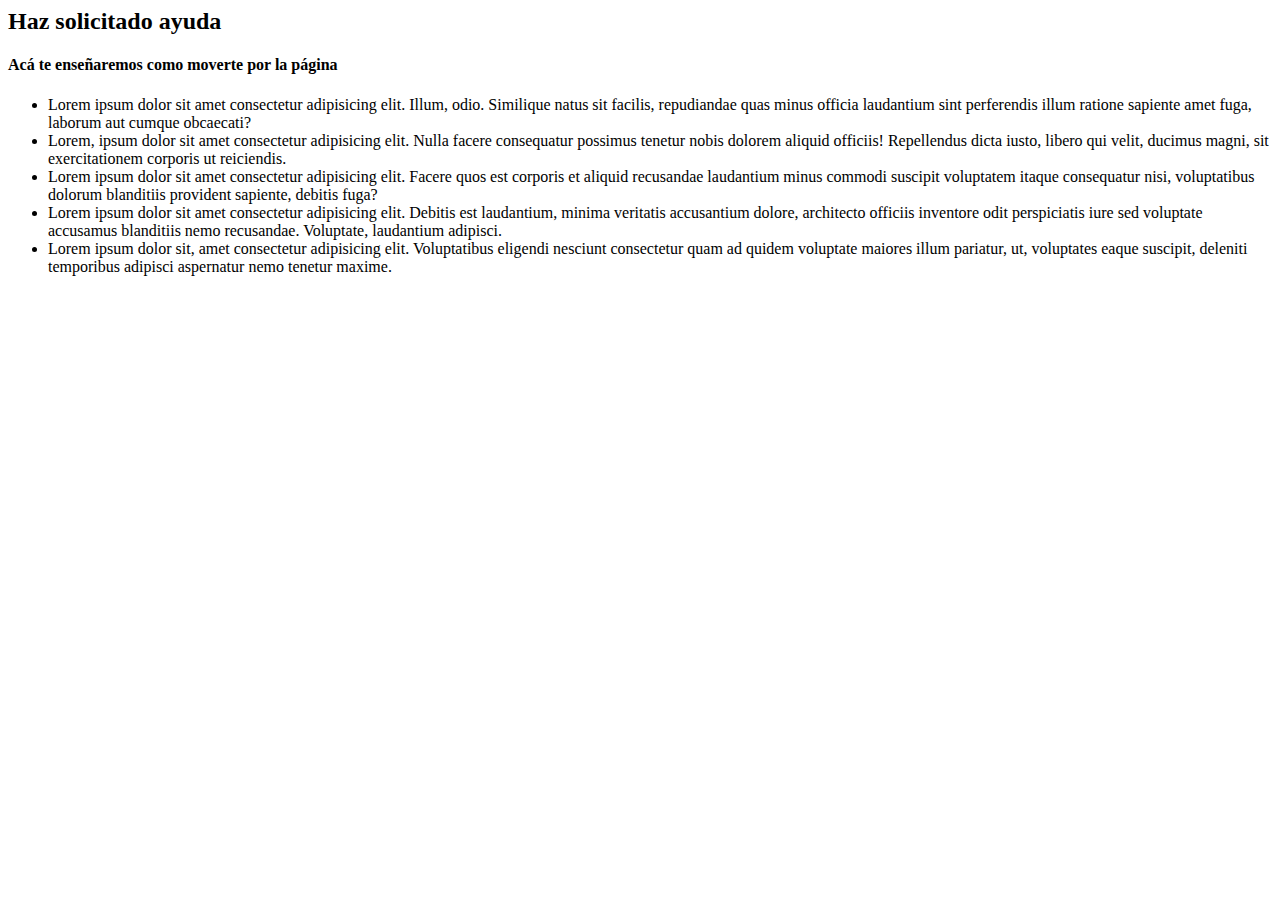
<file: Resources/html/ayuda.html>
<html>

<body>
    <h2>Haz solicitado ayuda</h2>
    <h4>Acá te enseñaremos como moverte por la página</h4>
    <ul>
        <li>Lorem ipsum dolor sit amet consectetur adipisicing elit. Illum, odio. Similique natus sit facilis,
            repudiandae quas minus officia laudantium sint perferendis illum ratione sapiente amet fuga, laborum aut
            cumque obcaecati?</li>
        <li>Lorem, ipsum dolor sit amet consectetur adipisicing elit. Nulla facere consequatur possimus tenetur nobis
            dolorem aliquid officiis! Repellendus dicta iusto, libero qui velit, ducimus magni, sit exercitationem
            corporis ut reiciendis.</li>
        <li>Lorem ipsum dolor sit amet consectetur adipisicing elit. Facere quos est corporis et aliquid recusandae
            laudantium minus commodi suscipit voluptatem itaque consequatur nisi, voluptatibus dolorum blanditiis
            provident sapiente, debitis fuga?</li>
        <li>Lorem ipsum dolor sit amet consectetur adipisicing elit. Debitis est laudantium, minima veritatis
            accusantium dolore, architecto officiis inventore odit perspiciatis iure sed voluptate accusamus blanditiis
            nemo recusandae. Voluptate, laudantium adipisci.</li>
        <li>Lorem ipsum dolor sit, amet consectetur adipisicing elit. Voluptatibus eligendi nesciunt consectetur quam ad
            quidem voluptate maiores illum pariatur, ut, voluptates eaque suscipit, deleniti temporibus adipisci
            aspernatur nemo tenetur maxime.</li>
    </ul>
</body>

</html>
</file>
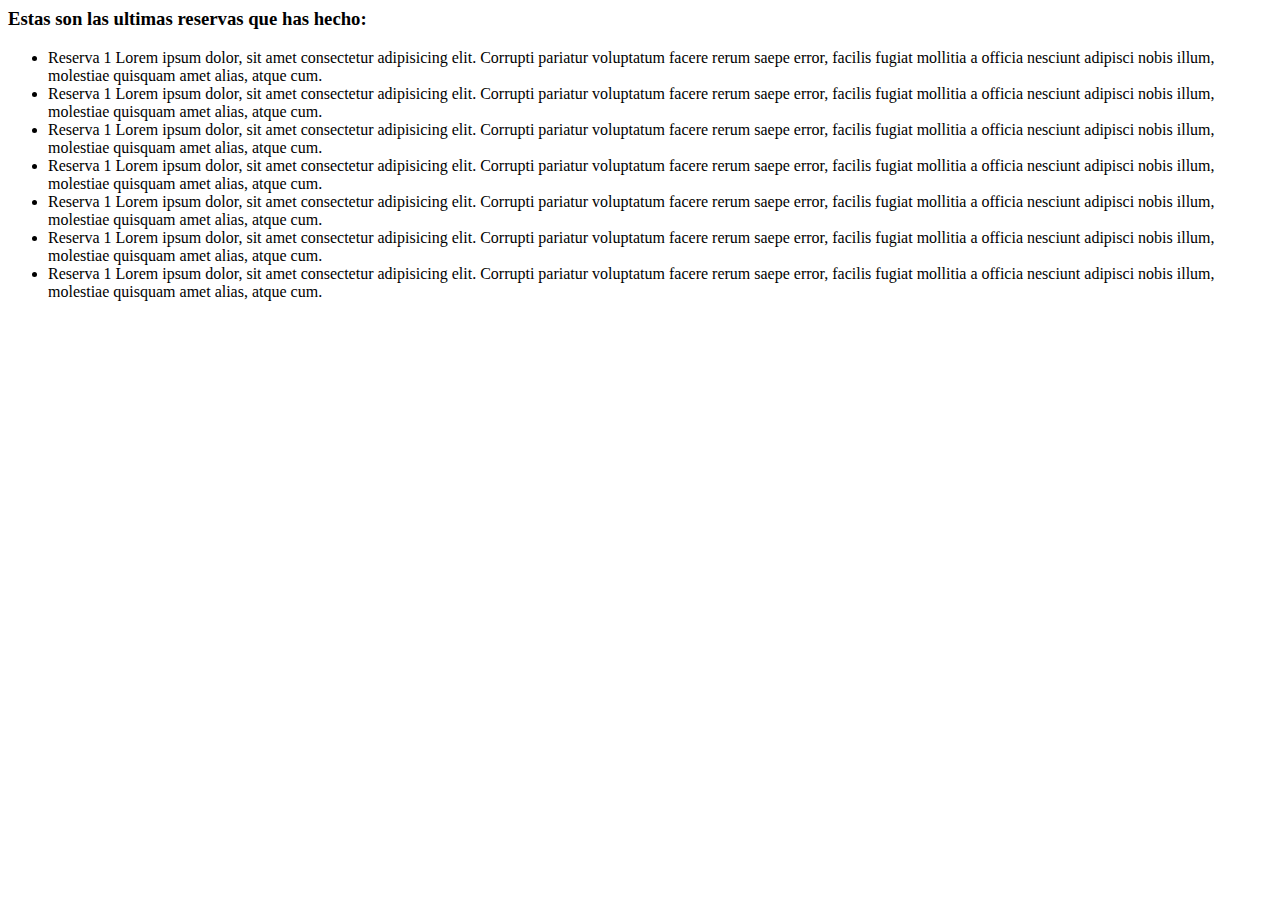
<file: Resources/html/reservas.html>
<html>

<body>
    <h3>Estas son las ultimas reservas que has hecho:</h3>
    <ul>
        <li>Reserva 1 Lorem ipsum dolor, sit amet consectetur adipisicing elit. Corrupti pariatur voluptatum facere
            rerum saepe error, facilis fugiat mollitia a officia nesciunt adipisci nobis illum, molestiae quisquam amet
            alias, atque cum.</li>
        <li>Reserva 1 Lorem ipsum dolor, sit amet consectetur adipisicing elit. Corrupti pariatur voluptatum facere
            rerum saepe error, facilis fugiat mollitia a officia nesciunt adipisci nobis illum, molestiae quisquam amet
            alias, atque cum.</li>
        <li>Reserva 1 Lorem ipsum dolor, sit amet consectetur adipisicing elit. Corrupti pariatur voluptatum facere
            rerum saepe error, facilis fugiat mollitia a officia nesciunt adipisci nobis illum, molestiae quisquam amet
            alias, atque cum.</li>
        <li>Reserva 1 Lorem ipsum dolor, sit amet consectetur adipisicing elit. Corrupti pariatur voluptatum facere
            rerum saepe error, facilis fugiat mollitia a officia nesciunt adipisci nobis illum, molestiae quisquam amet
            alias, atque cum.</li>
        <li>Reserva 1 Lorem ipsum dolor, sit amet consectetur adipisicing elit. Corrupti pariatur voluptatum facere
            rerum saepe error, facilis fugiat mollitia a officia nesciunt adipisci nobis illum, molestiae quisquam amet
            alias, atque cum.</li>
        <li>Reserva 1 Lorem ipsum dolor, sit amet consectetur adipisicing elit. Corrupti pariatur voluptatum facere
            rerum saepe error, facilis fugiat mollitia a officia nesciunt adipisci nobis illum, molestiae quisquam amet
            alias, atque cum.</li>
        <li>Reserva 1 Lorem ipsum dolor, sit amet consectetur adipisicing elit. Corrupti pariatur voluptatum facere
            rerum saepe error, facilis fugiat mollitia a officia nesciunt adipisci nobis illum, molestiae quisquam amet
            alias, atque cum.</li>

    </ul>
</body>

</html>
</file>
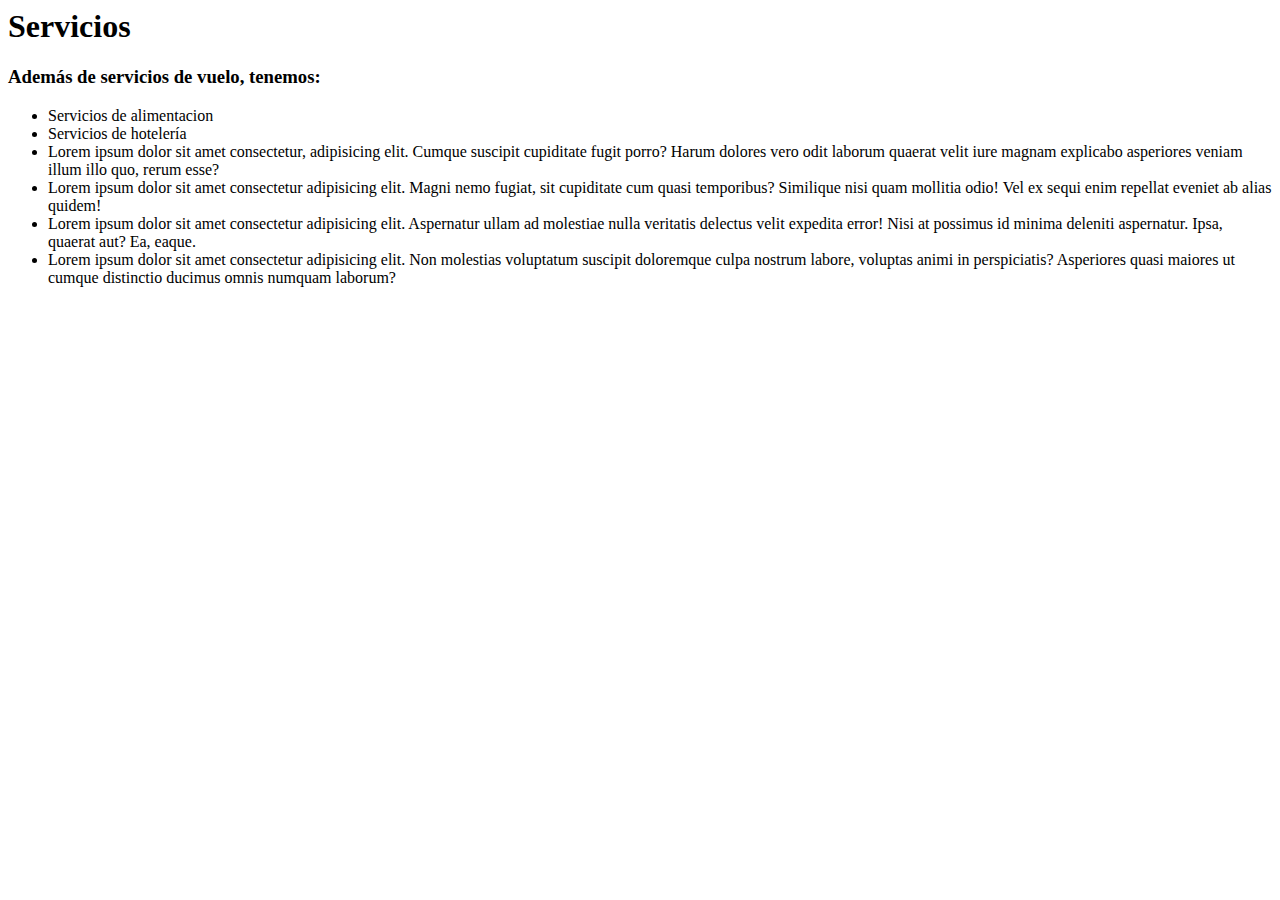
<file: Resources/html/servicios.html>
<html>

<body>
    <h1>Servicios</h1>
    <h3>Además de servicios de vuelo, tenemos:</h3>
    <ul>
        <li>Servicios de alimentacion</li>
        <li>Servicios de hotelería</li>
        <li>Lorem ipsum dolor sit amet consectetur, adipisicing elit. Cumque suscipit cupiditate fugit porro? Harum
            dolores vero odit laborum quaerat velit iure magnam explicabo asperiores veniam illum illo quo, rerum esse?
        </li>
        <li>Lorem ipsum dolor sit amet consectetur adipisicing elit. Magni nemo fugiat, sit cupiditate cum quasi
            temporibus? Similique nisi quam mollitia odio! Vel ex sequi enim repellat eveniet ab alias quidem!</li>
        <li>Lorem ipsum dolor sit amet consectetur adipisicing elit. Aspernatur ullam ad molestiae nulla veritatis
            delectus velit expedita error! Nisi at possimus id minima deleniti aspernatur. Ipsa, quaerat aut? Ea, eaque.
        </li>
        <li>Lorem ipsum dolor sit amet consectetur adipisicing elit. Non molestias voluptatum suscipit doloremque culpa
            nostrum labore, voluptas animi in perspiciatis? Asperiores quasi maiores ut cumque distinctio ducimus omnis
            numquam laborum?</li>
    </ul>
</body>

</html>
</file>
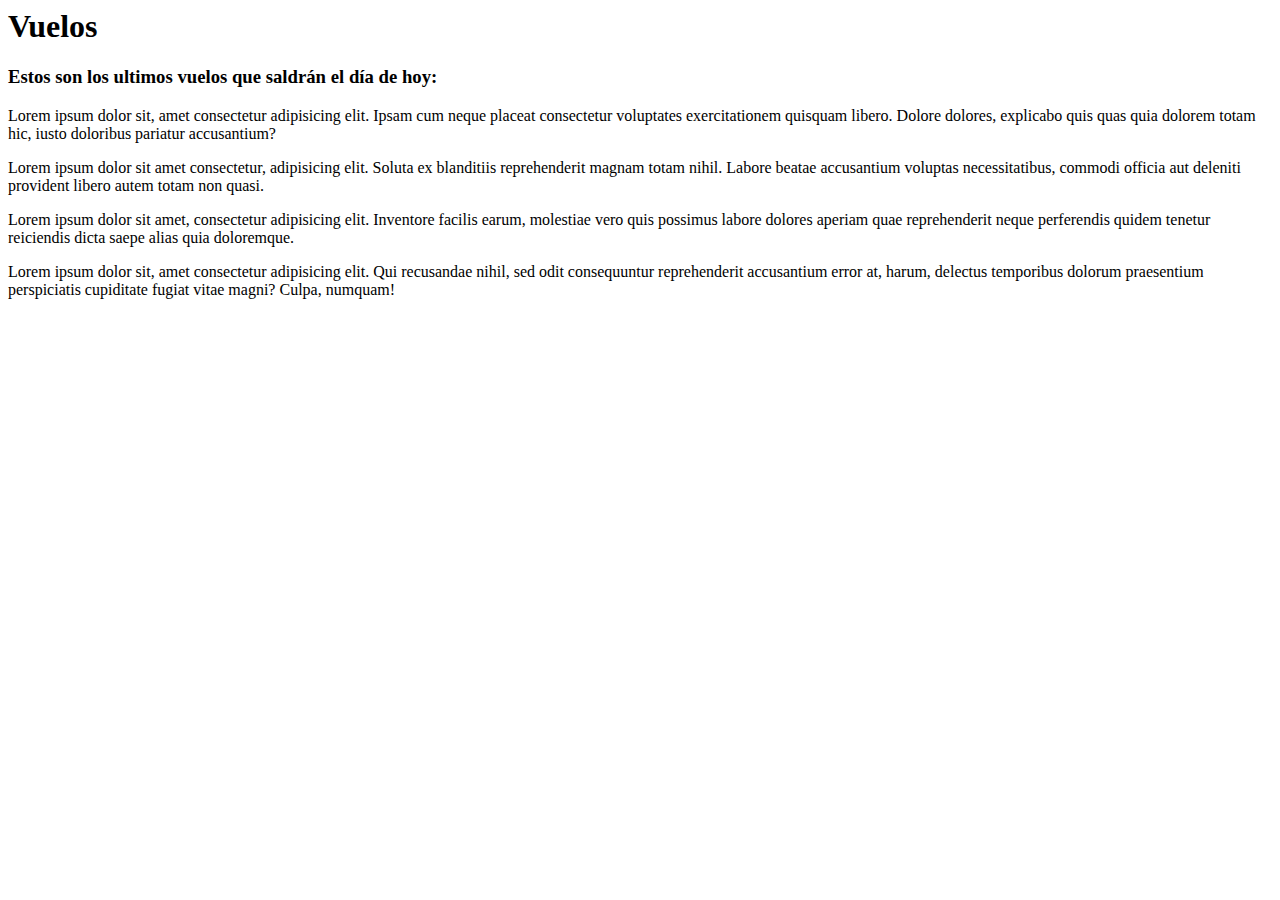
<file: Resources/html/vuelos.html>
<html>

<body>
    <h1>Vuelos</h1>
    <h3>Estos son los ultimos vuelos que saldrán el día de hoy:</h3>
    <p>Lorem ipsum dolor sit, amet consectetur adipisicing elit. Ipsam cum neque placeat consectetur voluptates
        exercitationem quisquam libero. Dolore dolores, explicabo quis quas quia dolorem totam hic, iusto doloribus
        pariatur accusantium?</p>
    <p>Lorem ipsum dolor sit amet consectetur, adipisicing elit. Soluta ex blanditiis reprehenderit magnam totam nihil.
        Labore beatae accusantium voluptas necessitatibus, commodi officia aut deleniti provident libero autem totam non
        quasi.</p>
    <p>Lorem ipsum dolor sit amet, consectetur adipisicing elit. Inventore facilis earum, molestiae vero quis possimus
        labore dolores aperiam quae reprehenderit neque perferendis quidem tenetur reiciendis dicta saepe alias quia
        doloremque.</p>
    <p>Lorem ipsum dolor sit, amet consectetur adipisicing elit. Qui recusandae nihil, sed odit consequuntur
        reprehenderit accusantium error at, harum, delectus temporibus dolorum praesentium perspiciatis cupiditate
        fugiat vitae magni? Culpa, numquam!</p>
</body>

</html>
</file>
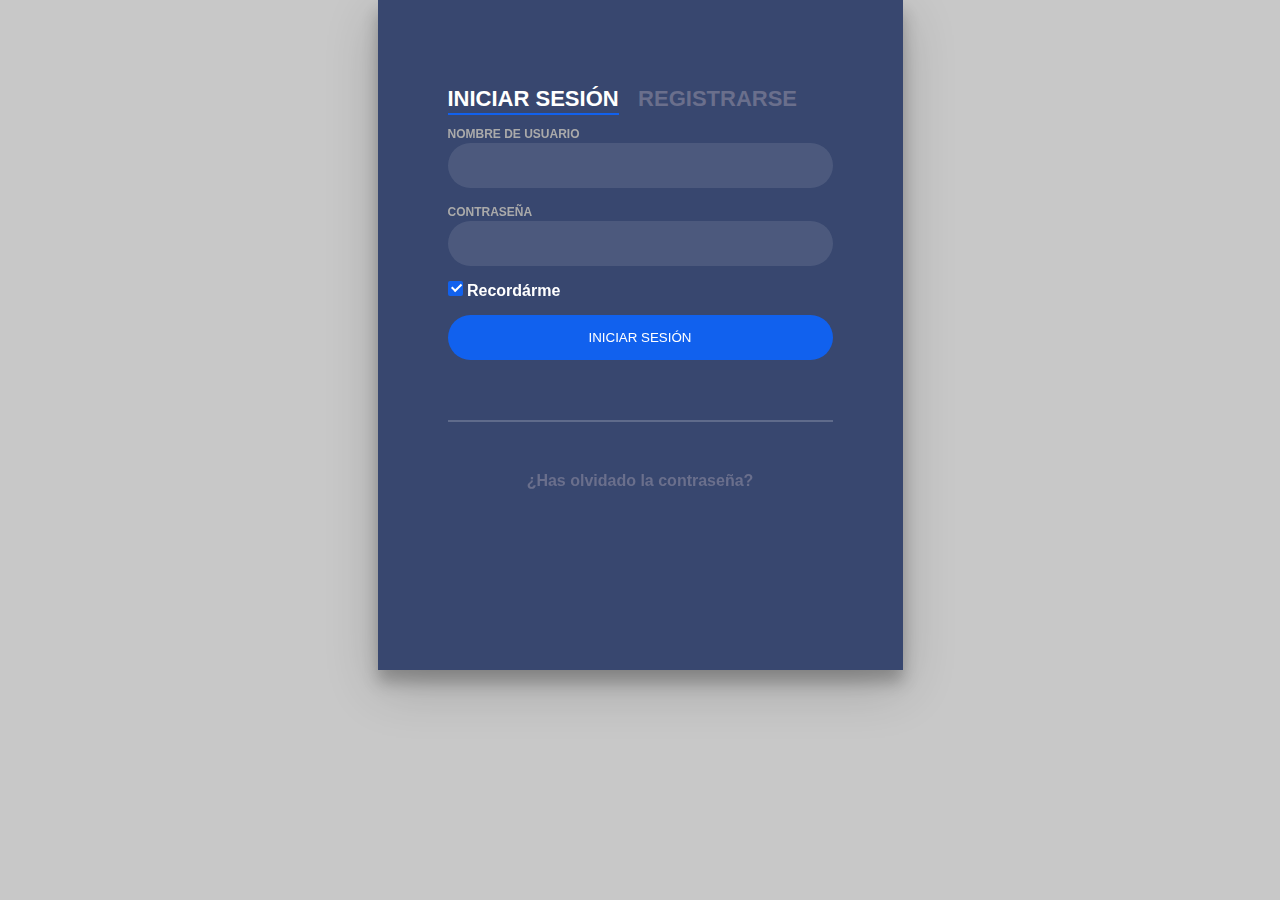
<file: Resources/autenticación/html/autenticación.html>
<!DOCTYPE html>
<html lang="en">

<head>
    <meta charset="UTF-8">
    <meta http-equiv="X-UA-Compatible" content="IE=edge">
    <meta name="viewport" content="width=device-width, initial-scale=1.0">
    <title>Autenticación</title>
    <link rel="stylesheet" href="../css/autenticación.css">
</head>

<body>
    <div class="login-wrap">
        <div class="login-html">
            <input id="tab-1" type="radio" name="tab" class="sign-in" checked><label for="tab-1" class="tab">Iniciar
                sesión</label>
            <input id="tab-2" type="radio" name="tab" class="sign-up"><label for="tab-2" class="tab">Registrarse</label>
            <div class="login-form">
                <div class="sign-in-htm">
                    <div class="group">
                        <label for="user" class="label">Nombre de usuario</label>
                        <input id="user" type="text" class="input">
                    </div>
                    <div class="group">
                        <label for="pass" class="label">Contraseña</label>
                        <input id="pass" type="password" class="input" data-type="password">
                    </div>
                    <div class="group">
                        <input id="check" type="checkbox" class="check" checked>
                        <label for="check"><span class="icon"></span> Recordárme</label>
                    </div>
                    <div class="group">
                        <input type="submit" class="button" value="Iniciar sesión">
                    </div>
                    <div class="hr"></div>
                    <div class="foot-lnk">
                        <a href="#forgot">¿Has olvidado la contraseña?</a>
                    </div>
                </div>
                <div class="sign-up-htm">
                    <div class="group">
                        <label for="user" class="label">Nombre de usuario</label>
                        <input id="user" type="text" class="input">
                    </div>
                    <div class="group">
                        <label for="pass" class="label">Contraseña</label>
                        <input id="pass" type="password" class="input" data-type="password">
                    </div>
                    <div class="group">
                        <label for="pass" class="label">Repite la contraseña</label>
                        <input id="pass" type="password" class="input" data-type="password">
                    </div>
                    <div class="group">
                        <label for="pass" class="label">Correo electrónico
                        </label>
                        <input id="pass" type="text" class="input">
                    </div>
                    <div class="group">
                        <input type="submit" class="button" value="Sign Up">
                    </div>
                    <div class="hr"></div>
                    <div class="foot-lnk">
                        <label for="tab-1">¿Ya eres miembro?</a>
                    </div>
                </div>
            </div>
        </div>
    </div>
</body>

</html>
</file>
<file: Resources/autenticación/css/autenticación.css>
body {
  margin: 0;
  color: #6a6f8c;
  background: #c8c8c8;
  font: 600 16px/18px "Open Sans", sans-serif;
}
*,
:after,
:before {
  box-sizing: border-box;
}
.clearfix:after,
.clearfix:before {
  content: "";
  display: table;
}
.clearfix:after {
  clear: both;
  display: block;
}
a {
  color: inherit;
  text-decoration: none;
}

.login-wrap {
  width: 100%;
  margin: auto;
  max-width: 525px;
  min-height: 670px;
  position: relative;
  background: url(https://raw.githubusercontent.com/khadkamhn/day-01-login-form/master/img/bg.jpg)
    no-repeat center;
  box-shadow: 0 12px 15px 0 rgba(0, 0, 0, 0.24),
    0 17px 50px 0 rgba(0, 0, 0, 0.19);
}
.login-html {
  width: 100%;
  height: 100%;
  position: absolute;
  padding: 90px 70px 50px 70px;
  background: rgba(40, 57, 101, 0.9);
}
.login-html .sign-in-htm,
.login-html .sign-up-htm {
  top: 0;
  left: 0;
  right: 0;
  bottom: 0;
  position: absolute;
  transform: rotateY(180deg);
  backface-visibility: hidden;
  transition: all 0.4s linear;
}
.login-html .sign-in,
.login-html .sign-up,
.login-form .group .check {
  display: none;
}
.login-html .tab,
.login-form .group .label,
.login-form .group .button {
  text-transform: uppercase;
}
.login-html .tab {
  font-size: 22px;
  margin-right: 15px;
  padding-bottom: 5px;
  margin: 0 15px 10px 0;
  display: inline-block;
  border-bottom: 2px solid transparent;
}
.login-html .sign-in:checked + .tab,
.login-html .sign-up:checked + .tab {
  color: #fff;
  border-color: #1161ee;
}
.login-form {
  min-height: 345px;
  position: relative;
  perspective: 1000px;
  transform-style: preserve-3d;
}
.login-form .group {
  margin-bottom: 15px;
}
.login-form .group .label,
.login-form .group .input,
.login-form .group .button {
  width: 100%;
  color: #fff;
  display: block;
}
.login-form .group .input,
.login-form .group .button {
  border: none;
  padding: 15px 20px;
  border-radius: 25px;
  background: rgba(255, 255, 255, 0.1);
}
.login-form .group input[data-type="password"] {
  text-security: circle;
  -webkit-text-security: circle;
}
.login-form .group .label {
  color: #aaa;
  font-size: 12px;
}
.login-form .group .button {
  background: #1161ee;
}
.login-form .group label .icon {
  width: 15px;
  height: 15px;
  border-radius: 2px;
  position: relative;
  display: inline-block;
  background: rgba(255, 255, 255, 0.1);
}
.login-form .group label .icon:before,
.login-form .group label .icon:after {
  content: "";
  width: 10px;
  height: 2px;
  background: #fff;
  position: absolute;
  transition: all 0.2s ease-in-out 0s;
}
.login-form .group label .icon:before {
  left: 3px;
  width: 5px;
  bottom: 6px;
  transform: scale(0) rotate(0);
}
.login-form .group label .icon:after {
  top: 6px;
  right: 0;
  transform: scale(0) rotate(0);
}
.login-form .group .check:checked + label {
  color: #fff;
}
.login-form .group .check:checked + label .icon {
  background: #1161ee;
}
.login-form .group .check:checked + label .icon:before {
  transform: scale(1) rotate(45deg);
}
.login-form .group .check:checked + label .icon:after {
  transform: scale(1) rotate(-45deg);
}
.login-html
  .sign-in:checked
  + .tab
  + .sign-up
  + .tab
  + .login-form
  .sign-in-htm {
  transform: rotate(0);
}
.login-html .sign-up:checked + .tab + .login-form .sign-up-htm {
  transform: rotate(0);
}

.hr {
  height: 2px;
  margin: 60px 0 50px 0;
  background: rgba(255, 255, 255, 0.2);
}
.foot-lnk {
  text-align: center;
}
</file>
